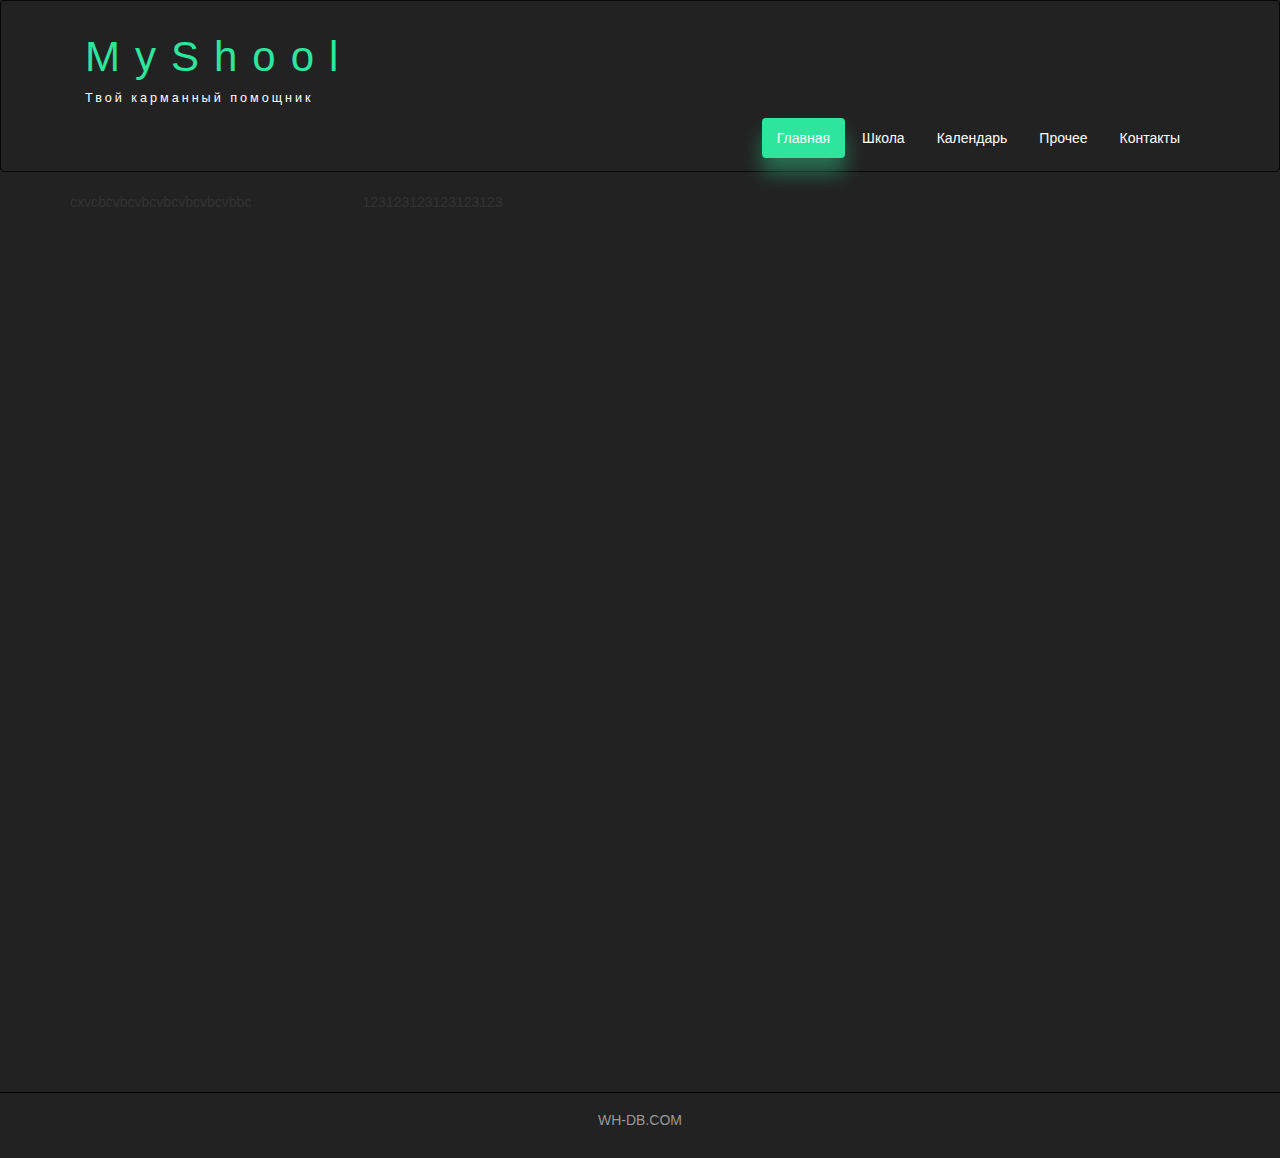
<file: index.html>
<!DOCTYPE html>
<html lang="ru">
  <head>
    <meta charset="utf-8">
    <meta http-equiv="X-UA-Compatible" content="IE=edge">
    <meta name="viewport" content="width=device-width, initial-scale=1">
    <!-- The above 3 meta tags *must* come first in the head; any other head content must come *after* these tags -->
    <title>Киномонстр Bootstrap</title>

    <!-- Bootstrap -->
    <link href="assets/css/bootstrap.min.css" rel="stylesheet">

    <!-- Main Style -->
    <link href="assets/css/style.css" rel="stylesheet">

    <!-- HTML5 shim and Respond.js for IE8 support of HTML5 elements and media queries -->
    <!-- WARNING: Respond.js doesn't work if you view the page via file:// -->
    <!--[if lt IE 9]>
      <script src="https://oss.maxcdn.com/html5shiv/3.7.2/html5shiv.min.js"></script>
      <script src="https://oss.maxcdn.com/respond/1.4.2/respond.min.js"></script>
    <![endif]-->
  </head>
  <body>
    

    <div class="container-fluid">
      <div class="row">
       
       <nav role="navigation" class="navbar navbar-inverse">
          <div class="container">

          <div class="navbar-header header">

            <div class="container">
              
              <div class="row">
                
                <div class="col-lg-12">
                  <h1><a href="index.html">MyShool</a></h1> 
                  <p>Твой карманный помощник</p>
                </div>

              </div>

            </div>

            
            <button type="button" data-target="#navbarCollapse" data-toggle="collapse" class="navbar-toggle">
              
              <span class="sr-only">Toggle navigation</span>
              <span class="icon-bar"></span>
              <span class="icon-bar"></span>
              <span class="icon-bar"></span>

            </button>
          

          </div>
            
            <div id="navbarCollapse" class="collapse navbar-collapse navbar-right">
              
              <ul class="nav nav-pills">
                <li class="active"> <a href="#">Главная</a> </li>
                <li> <a href="lessons.html">Школа</a> </li>
                <li> <a href="page2.html">Календарь</a> </li>
                <li> <a href="#">Прочее</a> </li>
                <li> <a href="#">Контакты</a> </li>

              </ul>


            </div>

          </div>
       </nav> 

      </div>
    </div>


    <div class="wrapper">
      
      <div class="container">
        
        <div class="row">
          
        <div class="col-lg-9 col-lg-push-3"> <!-- Меняем блоки местами col-lg-push-3 -->
          123123123123123123
        </div>


        <div class="col-lg-3 col-lg-pull-9"> <!-- Меняем блоки местами col-lg-pull-9 -->
          cxvcbcvbcvbcvbcvbcvbcvbbc
        </div>      


        </div>

      </div>

      <div class="clear"></div>

    </div>


    <footer>
      
      <div class="container">
        <p class="text-center"> <a href="http://ru.wh-db.com">WH-DB.COM</a> </p>
      </div>

    </footer>




    <!-- jQuery (necessary for Bootstrap's JavaScript plugins) -->
    <script src="https://ajax.googleapis.com/ajax/libs/jquery/1.11.3/jquery.min.js"></script>
    <!-- Include all compiled plugins (below), or include individual files as needed -->
    <script src="assets/js/bootstrap.min.js"></script>
  </body>
</html>
</file>
<file: assets/css/style.css>
.header a, a:hover {
	color: #2ee59d;
	text-decoration: none;
}

.header h1 {
	letter-spacing: 15px;
	font-size: 300%;
}

.header p {
	color: white !important;
	font-size: 90%;
	letter-spacing: 3px;
}

h2{
	text-align: center;
	
}

.lessons{
	color: #2EE59D;
}

body {background:#222}
.buttons{
  text-decoration: none;
  outline: none;
  display: inline-block;
  width: 140px;
  height: 45px;
  line-height: 45px;
  border-radius: 45px;
  margin: 10px 20px;
  font-family: 'Montserrat', sans-serif;
  font-size: 11px;
  text-transform: uppercase;
  text-align: center;
  letter-spacing: 3px;
  font-weight: 600;
  color: #fff;
  background: rgb(57, 57, 66);
  box-shadow: 0 8px 15px rgba(0,0,0,.1);
  transition: .9s;
  
}
.buttons:hover {
  background: #2EE59D;
  box-shadow: 0 15px 20px rgba(46,229,157,.4);
  color: white;
  transform: translateY(-7px);
}


.nav-pills>li.active>a, .nav-pills>li.active>a:focus, .nav-pills>li.active>a:hover {
    color: #fff;
	background-color:  #2EE59D;
	box-shadow: 0 15px 20px rgba(46,229,157,.4);
	transition: .9s;

}

.nav-pills>li>a {
	color: #fff; 
	 transition: .9s;


}

.nav-pills>li>a:hover {
	background: #2EE59D;
	box-shadow: 0 15px 20px rgba(46,229,157,.4);
	color: white;
	transform: translateY(-7px);}


.navbar-inverse {
	padding: 1%;
	transition: .9s;

}


@media (max-width: 767px) {
	.nav-pills>li {
		float: none;
		transition: .9s;

	}

	
	.nav-pills {
		text-align: center;
	}

	.header h1 { 
	    font-size: 280%;
	    letter-spacing: 5px;
	}

	.header {
		text-align: center;
	}
} 


.clear {
	clear: both;
	height: 63px;
}

.wrapper {
	min-height: 100%;
}

html, body {
	height: 100%;
}

footer {
	color: #666;
	background: #222;
	padding: 17px 0 18px 0;
	border-top: 1px solid #000;
}

footer a {
	color: #999;
}

footer a:hover {
	color: #efefef;
}
</file>
